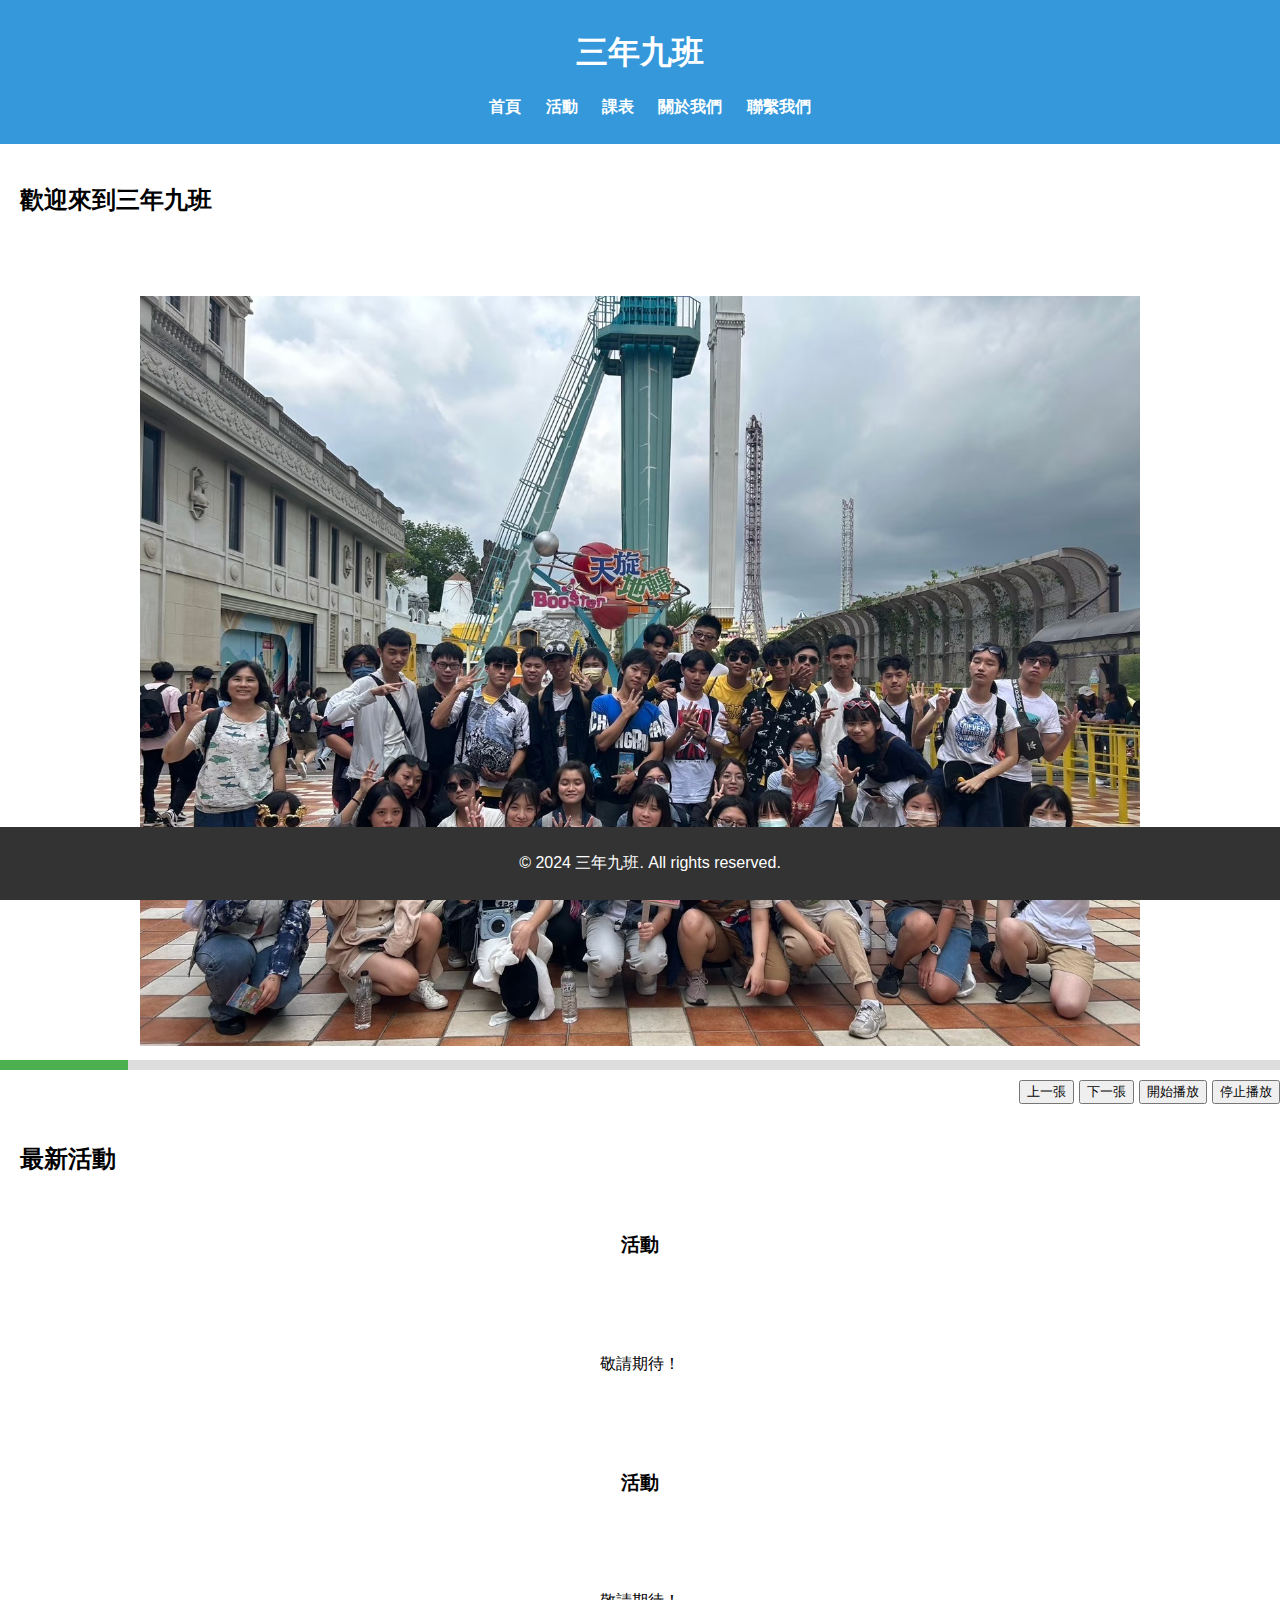
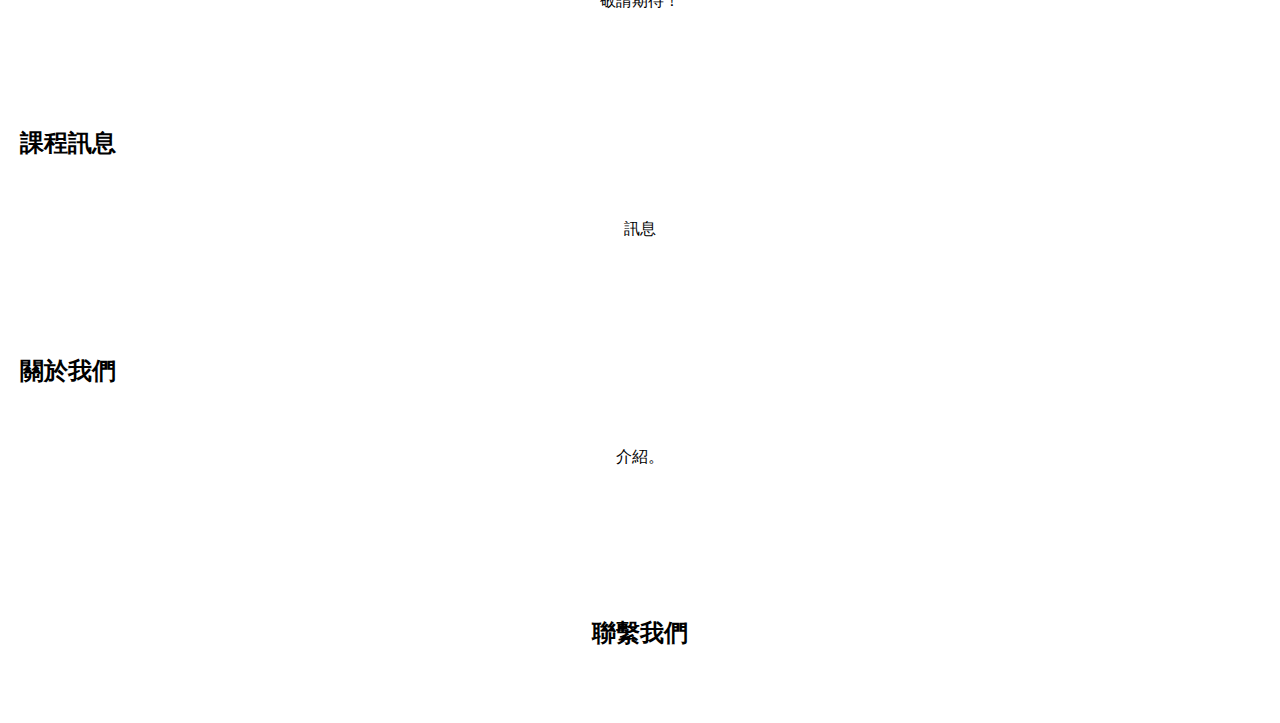
<file: WEB/index.html>
<!DOCTYPE html>
<html lang="en">
<head>
    <meta charset="UTF-8">
    <meta name="viewport" content="width=device-width, initial-scale=1.0">
    <link rel="stylesheet" href="styles.css">
    <title>三年九班</title>
</head>
<body>
    <header>
        <h1>三年九班</h1>
        <nav>
            <ul>
                <li><a href="#home">首頁</a></li>
                <li><a href="activities.html">活動</a></li>
                <li><a href="courses.html">課表</a></li>
                <li><a href="about.html">關於我們</a></li>
                <li><a href="contact.html">聯繫我們</a></li>
            </ul>
        </nav>
    </header>

    <section id="home">
        <h2>歡迎來到三年九班</h2>
    </section>

    <section id="img" ></section>
    
    <div id="slideshow-container">
        
        <div class="mySlides">
            <img src="img/image0.jpg" style="width:100%">
        </div>

        <div class="mySlides">
            <img src="img/image1.jpg" style="width:100%">
        </div>

        <div class="mySlides">
            <img src="img/image2.jpg" style="width:100%">
        </div>

        <div class="mySlides">
            <img src="img/image3.jpg" style="width:100%">
        </div>
        
        <div class="mySlides">
            <img src="img/image4.jpg" style="width:100%">
        </div>

        <div class="mySlides">
            <img src="img/image5.jpg" style="width:100%">
        </div>

        <div class="mySlides">
            <img src="img/image6.jpg" style="width:100%">
        </div>
        
        <div class="mySlides">
            <img src="img/image7.jpg" style="width:100%">
        </div>

        <div class="mySlides">
            <img src="img/image8.jpg" style="width:100%">
        </div>

        <div class="mySlides">
            <img src="img/image9.jpg" style="width:100%">
        </div>

      </div>
    
    <!-- 進度條容器 -->
    <div id="progress-container">
        <div id="progress-bar"></div>
    </div>

    <!-- 添加控制按鈕 -->
    <div id="controls" class="right-align">
        <button onclick="plusSlides(-1)">上一張</button>
        <button onclick="plusSlides(1)">下一張</button>
        <button onclick="startSlideshow()">開始播放</button>
        <button onclick="stopSlideshow()">停止播放</button>
    </div>
    <div>
        <section id="activities">
            <h2>最新活動</h2>
            <div id="announcement-board" style = width:auto;height:auto;text-align:center;line-height:100px;>
                <!-- JavaScript 公告顯示 -->
            </div>
        </section>
    
        <section id="courses">
            <h2>課程訊息</h2>
            <div style = width:auto;height:auto;text-align:center;line-height:100px;>
                <p>訊息</p>
            </div>
            <!-- 這裡可以加入課程信息的表格或列表 -->
        </section>
    
        <section id="about">
            <h2>關於我們</h2>
            <div style = width:auto;height:auto;text-align:center;line-height:100px;>
                <p>介紹。</p>
            </div>
            
        </section>
    
        <section id="contact" style = width:auto;height:auto;text-align:center;line-height:100px;>
            <h2>聯繫我們</h2>
            <form id="contact-form">
                <!-- 這裡可以添加聯繫表單 -->
            </form>
        </section>
    </div>
    

    <footer>
        <p>&copy; 2024 三年九班. All rights reserved.</p>
    </footer>

    <script src="script.js"></script>
</body>
</html>
</file>
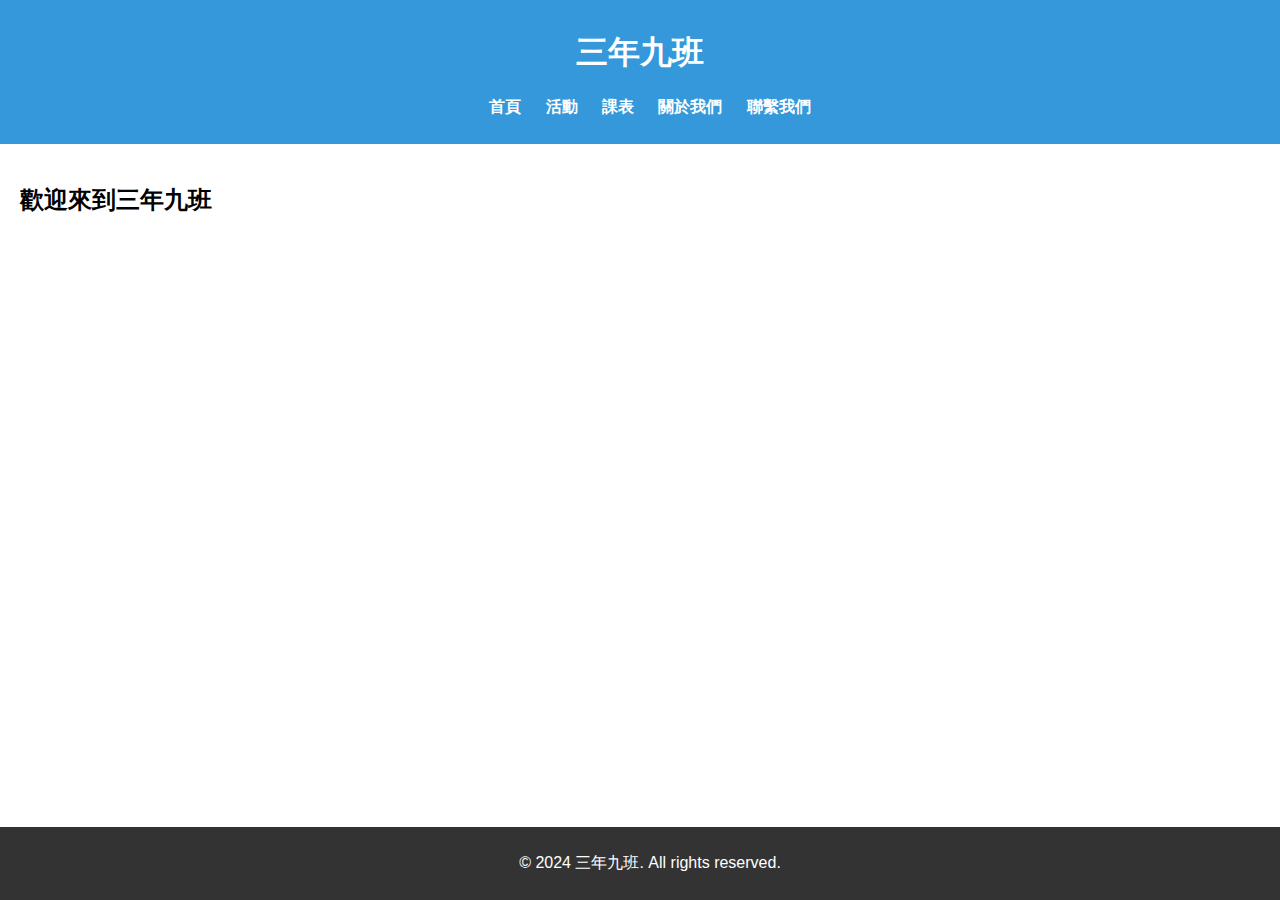
<file: WEB/about.html>
<!DOCTYPE html>
<html lang="en">
<head>
    <meta charset="UTF-8">
    <meta name="viewport" content="width=device-width, initial-scale=1.0">
    <link rel="stylesheet" href="styles.css">
    <title>三年九班</title>
</head>
<body>
    <header>
        <h1>三年九班</h1>
        <nav>
            <ul>
                <li><a href="index.html">首頁</a></li>
                <li><a href="activities.html">活動</a></li>
                <li><a href="courses.html">課表</a></li>
                <li><a href="#about">關於我們</a></li>
                <li><a href="contact.html">聯繫我們</a></li>
            </ul>
        </nav>
    </header>

    <section id="home">
        <h2>歡迎來到三年九班</h2>
    </section>
    <footer>
        <p>&copy; 2024 三年九班. All rights reserved.</p>
    </footer>

    <script src="script.js"></script>
</body>
</html>
</file>
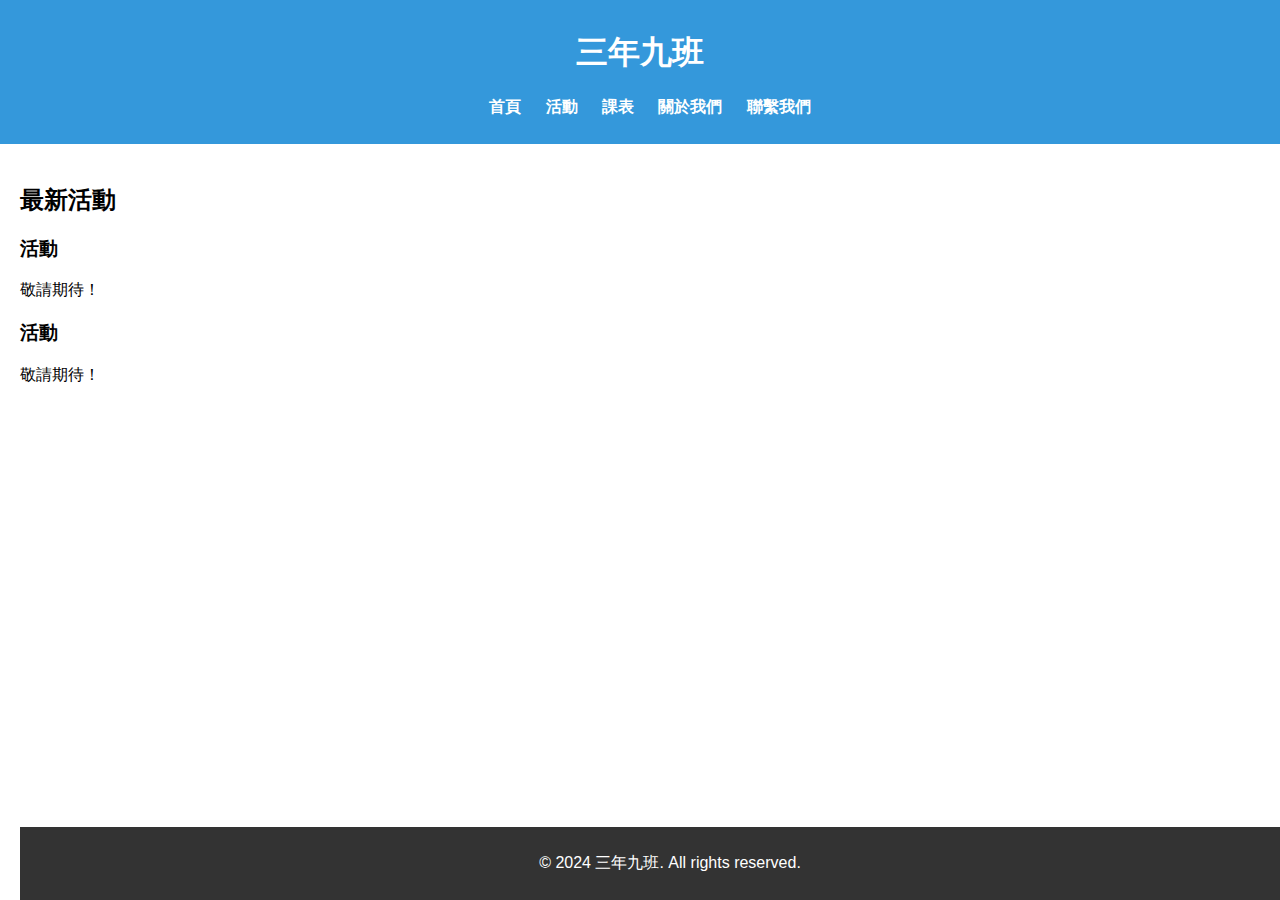
<file: WEB/activities.html>
<!DOCTYPE html>
<html lang="en">
<head>
    <meta charset="UTF-8">
    <meta name="viewport" content="width=device-width, initial-scale=1.0">
    <link rel="stylesheet" href="styles.css">
    <title>三年九班</title>
</head>
<body>
    <header>
        <h1>三年九班</h1>
        <nav>
            <ul>
                <li><a href="index.html">首頁</a></li>
                <li><a href="#activities">活動</a></li>
                <li><a href="courses.html">課表</a></li>
                <li><a href="about.html">關於我們</a></li>
                <li><a href="contact.html">聯繫我們</a></li>
            </ul>
        </nav>
    </header>

    <section id="activities">
        <h2>最新活動</h2>
        <div id="announcement-board">
            <!-- JavaScript 將插入的公告顯示在這裡 -->
        </div>
    <footer>
        <p>&copy; 2024 三年九班. All rights reserved.</p>
    </footer>

    <script src="script.js"></script>
</body>
</html>
</file>
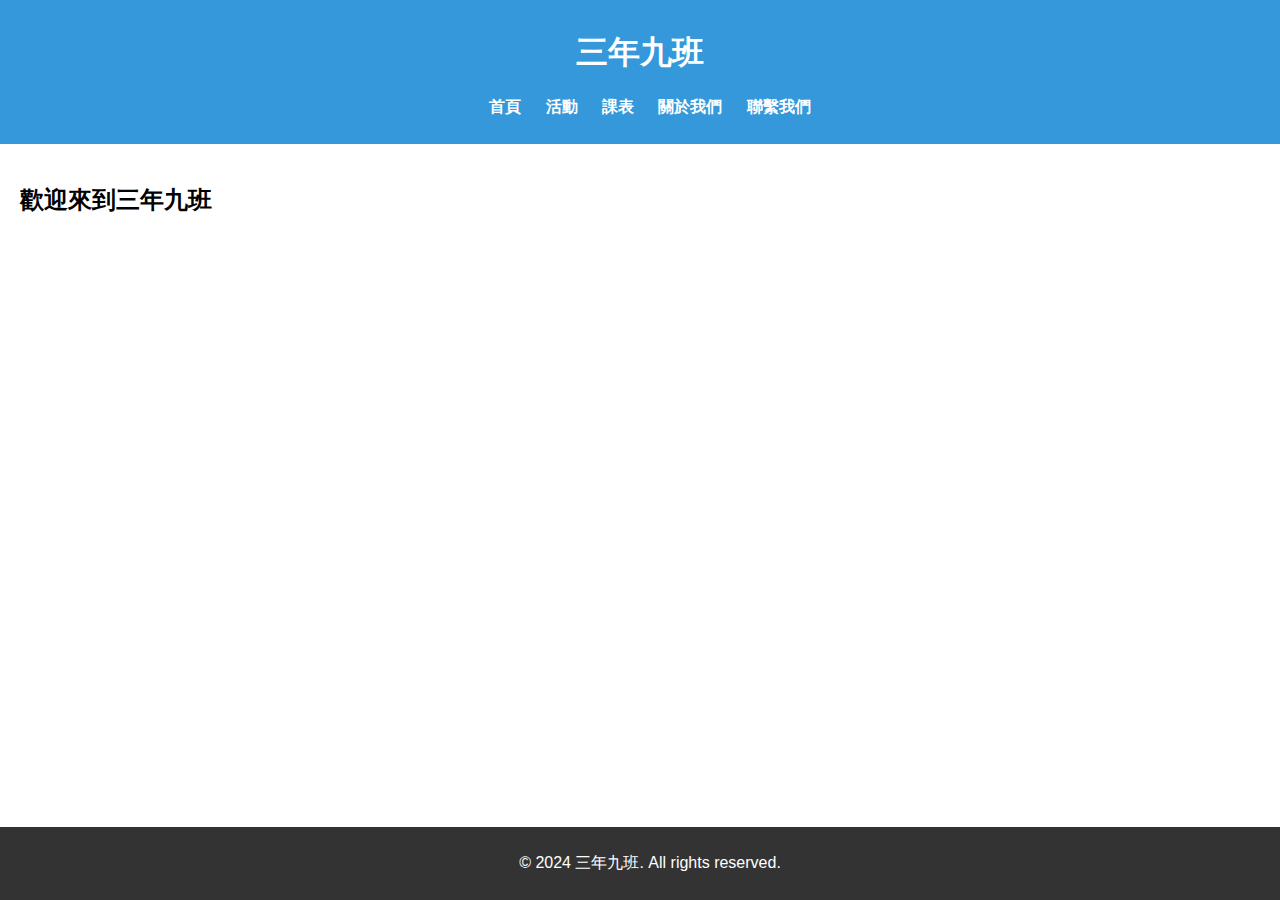
<file: WEB/contact.html>
<!DOCTYPE html>
<html lang="en">
<head>
    <meta charset="UTF-8">
    <meta name="viewport" content="width=device-width, initial-scale=1.0">
    <link rel="stylesheet" href="styles.css">
    <title>三年九班</title>
</head>
<body>
    <header>
        <h1>三年九班</h1>
        <nav>
            <ul>
                <li><a href="index.html">首頁</a></li>
                <li><a href="activities.html">活動</a></li>
                <li><a href="courses.html">課表</a></li>
                <li><a href="about.html">關於我們</a></li>
                <li><a href="#contact">聯繫我們</a></li>
            </ul>
        </nav>
    </header>

    <section id="home">
        <h2>歡迎來到三年九班</h2>
    </section>
    <footer>
        <p>&copy; 2024 三年九班. All rights reserved.</p>
    </footer>

    <script src="script.js"></script>
</body>
</html>
</file>
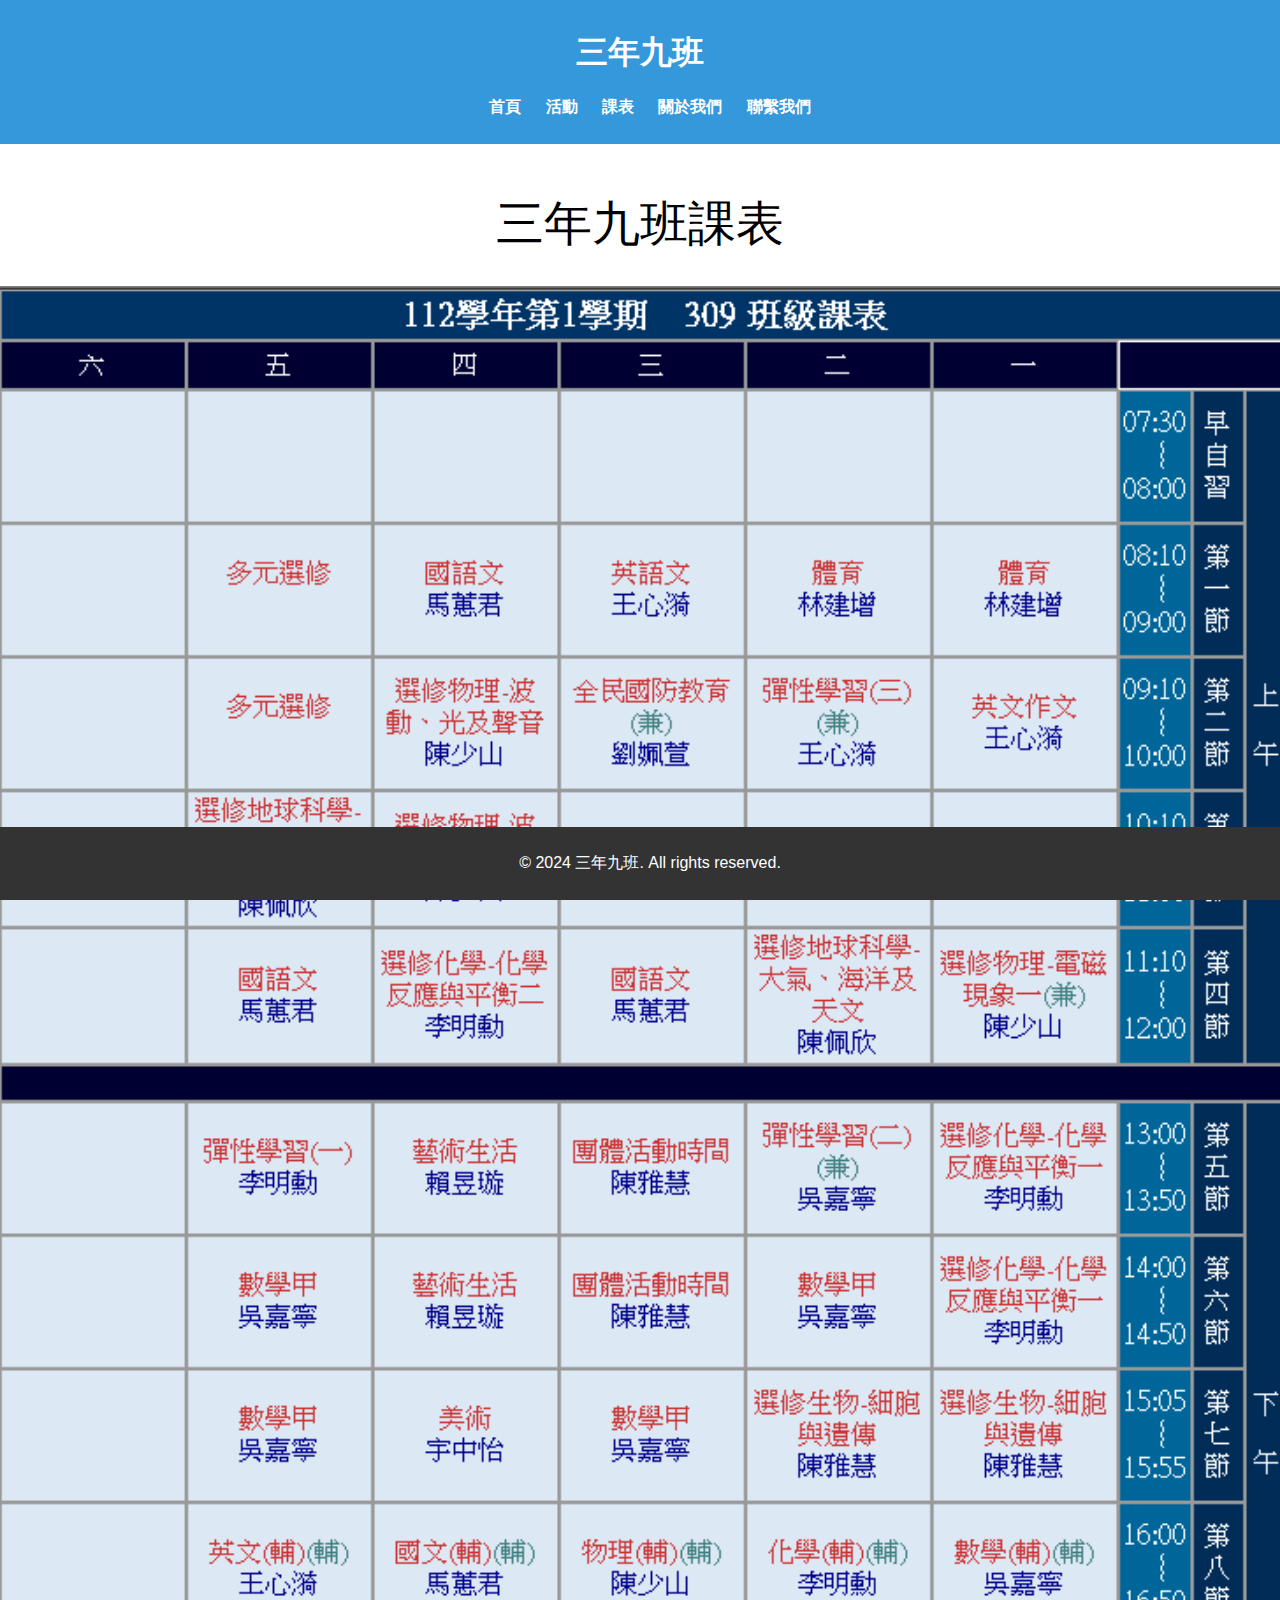
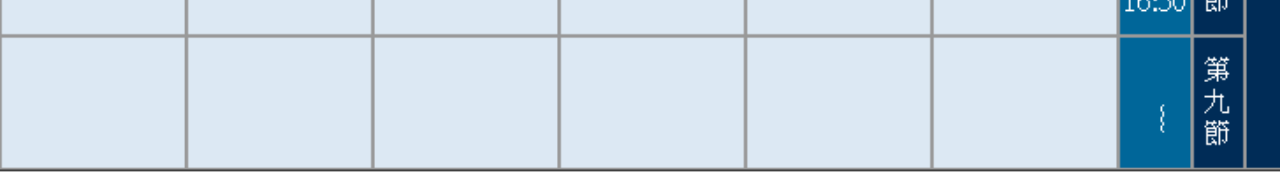
<file: WEB/courses.html>
<!DOCTYPE html>
<html lang="en">
<head>
    <meta charset="UTF-8">
    <meta name="viewport" content="width=device-width, initial-scale=1.0">
    <link rel="stylesheet" href="styles.css">
    <title>三年九班</title>
</head>
<body>
    <header>
        <h1>三年九班</h1>
        <nav>
            <ul>
                <li><a href="index.html">首頁</a></li>
                <li><a href="activities.html">活動</a></li>
                <li><a href="#courses">課表</a></li>
                <li><a href="about.html">關於我們</a></li>
                <li><a href="contact.html">聯繫我們</a></li>
            </ul>
        </nav>
    </header>

    <section id="home">
        <div style ="text-align:center;padding: 10px;">
            <br><font size="7">三年九班課表</font><br>
        </div>
    </section>
    <img src = "img/class.png" style= "width:100%;">
    <img/>
    <footer>
        <p>&copy; 2024 三年九班. All rights reserved.</p>
    </footer>

    <script src="script.js"></script>
</body>
</html>
</file>
<file: WEB/styles.css>
body {
    font-family: 'DFKai-sb', sans-serif;
    margin: 0;
    padding: 0;
}

header {
    background-color: #3498db;
    color: #fff;
    padding: 10px;
    text-align: center;
}

nav ul {
    list-style: none;
    text-align: center;
}

nav ul li {
    display: inline;
    margin-right: 20px;
}

nav a {
    text-decoration: none;
    color: #fff;
    font-weight: bold;
}

section {
    padding: 20px;
}

section h1 {
    text-align: center;
}

img {
    max-width: auto;
    height: auto;
}

footer {
    background-color: #333;
    color: #fff;
    text-align: center;
    padding: 10px;
    position: fixed;
    width: 100%;
    bottom: 0;
}
#slideshow-container {
    max-width: 1000px;
    position: relative;
    margin: auto;
  }
  
  .mySlides {
    display: none;
  }
  
  .right-align {
    display: flex;
    justify-content: flex-end;
    margin-top: 10px;
  }
  
  button {
    margin-left: 5px;
  }
  #progress-container {
    width: 100%;
    height: 10px;
    background-color: #ddd;
    margin-top: 10px;
  }
  
  #progress-bar {
    height: 100%;
    width: 0;
    background-color: #4caf50;
  }

title{
  width:auto;
  height:auto;
  text-align:center;
  line-height:100px;
}
</file>
